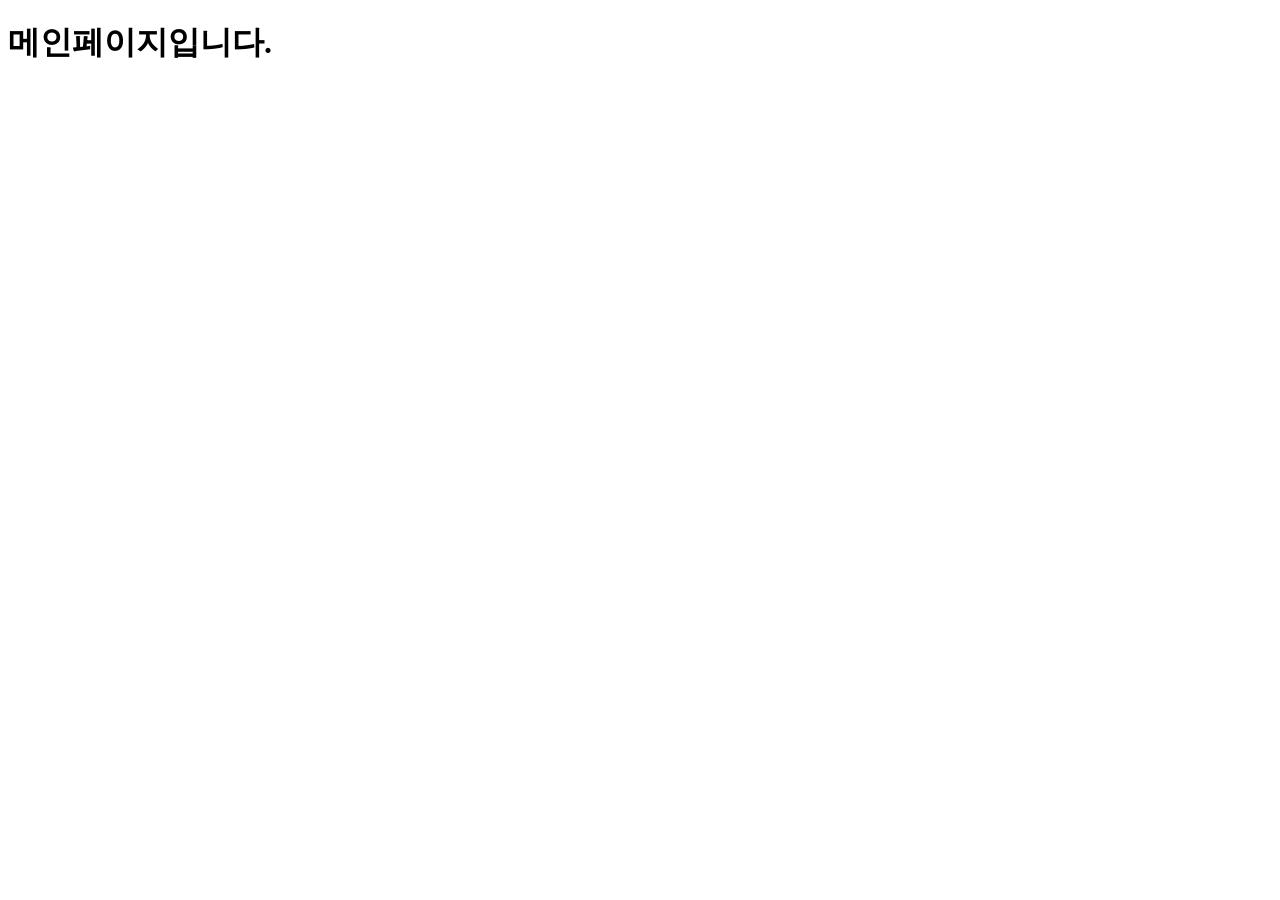
<file: src/main/resources/templates/main.html>
<!doctype html>
<html xmlns:th="http://www.thymeleaf.org"
      xmlns:layout="http://www.ultraq.net.nz/thymeleaf/layout"
      layout:decorate="~{layouts/layout1}">

<div layout:fragment="content">
    <h1>메인페이지입니다.</h1>
</div>
</html>
</file>
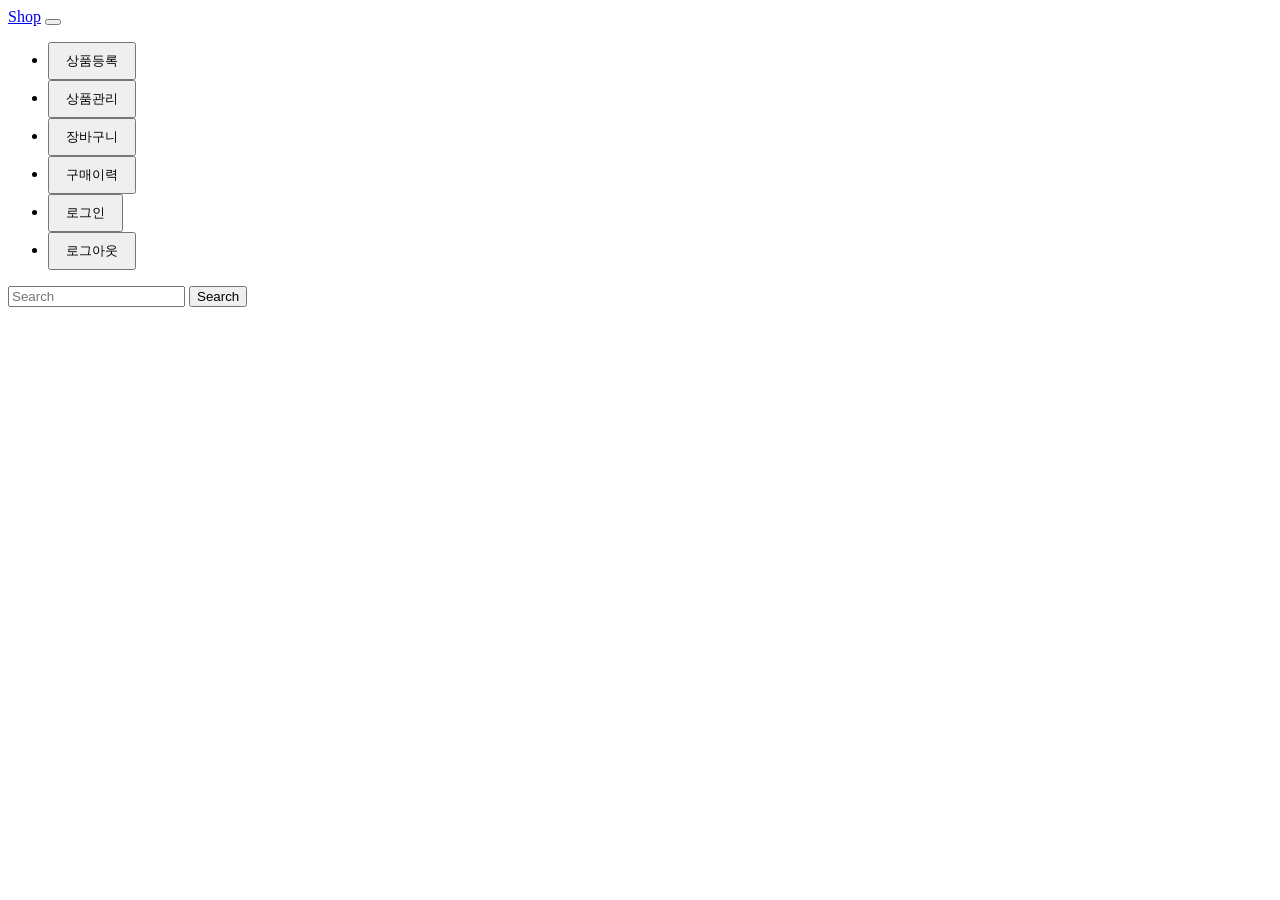
<file: src/main/resources/templates/fragments/header.html>
<!DOCTYPE html>
<html xmlns:th="http://www.thymeleaf.org"
      xmlns:sec="http://www.thymeleaf.org/extras/spring-security">
<div th:fragment="header">
    <nav class="navbar navbar-expand-lg bg-body-tertiary">
        <div class="container-fluid">
            <a class="navbar-brand" href="#">Shop</a>
            <button class="navbar-toggler" type="button"
                    data-bs-toggle="collapse" data-bs-target="#navbarSupportedContent"
                    aria-controls="navbarSupportedContent" aria-expanded="false"
                    aria-label="Toggle navigation">
                <span class="navbar-toggler-icon"></span>
            </button>
            <div class="collapse navbar-collapse" id="navbarSupportedContent">
                <ul class="navbar-nav me-auto mb-2 mb-lg-0">
                    <li class="nav-item" sec:authorize="hasAnyAuthority('ROLE_ADMIN')">
                        <form th:action="@{/admin/item/new}" method="get" style="display: inline;">
                            <button type="submit" class="btn btn-link nav-link active" style="padding: 0.5rem 1rem;">
                                상품등록
                            </button>
                        </form>
                    </li>
                    <li class="nav-item" sec:authorize="hasAnyAuthority('ROLE_ADMIN')">
                        <form th:action="@{/admin/items}" method="get" style="display: inline;">
                            <button type="submit" class="btn btn-link nav-link active" style="padding: 0.5rem 1rem;">
                                상품관리
                            </button>
                        </form>
                    </li>
                    <li class="nav-item" sec:authorize="isAuthenticated()">
                        <form th:action="@{/cart}" method="get" style="display: inline;">
                            <button type="submit" class="btn btn-link nav-link active" style="padding: 0.5rem 1rem;">
                                장바구니
                            </button>
                        </form>
                    </li>
                    <li class="nav-item" sec:authorize="isAuthenticated()">
                        <form th:action="@{/orders}" method="get" style="display: inline;">
                            <button type="submit" class="btn btn-link nav-link active" style="padding: 0.5rem 1rem;">
                                구매이력
                            </button>
                        </form>
                    </li>
                    <li class="nav-item" sec:authorize="isAnonymous()">
                        <form th:action="@{/members/login}" method="get" style="display: inline;">
                            <button type="submit" class="btn btn-link nav-link active" style="padding: 0.5rem 1rem;">
                                로그인
                            </button>
                        </form>
                    </li>
                    <li class="nav-item" sec:authorize="isAuthenticated()">
                        <form th:action="@{/members/logout}" method="post" style="display: inline;">
                            <!-- CSRF 토큰 -->
                            <input type="hidden" th:name="${_csrf.parameterName}" th:value="${_csrf.token}" />
                            <button type="submit" class="btn btn-link nav-link active" style="padding: 0.5rem 1rem;">
                                로그아웃
                            </button>
                        </form>
                    </li>
                </ul>
                <form class="d-flex" role="search">
                    <input class="form-control me-2" type="search" placeholder="Search" aria-label="Search">
                    <button class="btn btn-outline-success" type="submit">Search</button>
                </form>
            </div>
        </div>
    </nav>
</div>
</html>
</file>
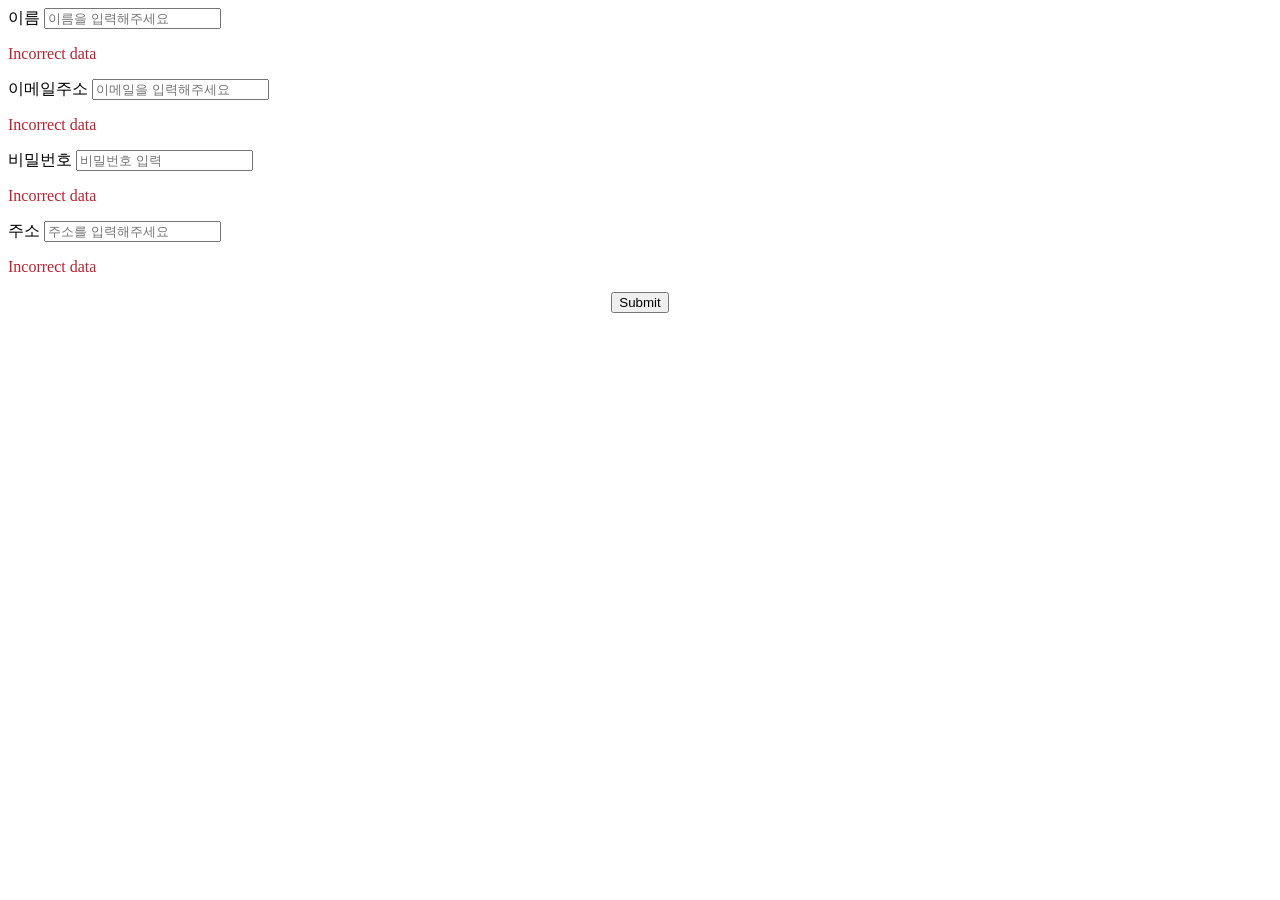
<file: src/main/resources/templates/member/memberForm.html>
<!DOCTYPE html>
<html lang="en"
      xmlns:th="http://www.thymeleaf.org"
      xmlns:layout="http://www.ultraq.net.nz/thymeleaf/layout"
      layout:decorate="~{layouts/layout1}">
<!-- 사용자 CSS 추가 -->
<th:block layout:fragment="css">
    <style>
        .fieldError {
            color: #bd2130;
        }
    </style>
</th:block>

<!-- 사용자 스크립트 추가 -->
<th:block layout:fragment="script">

    <script th:inline="javascript">
        $(document).ready(function(){
            let errorMessage = [[${errorMessage}]];  // [[${errorMessage}]] : 변수 내용 출력
            if(errorMessage != null){
                alert(errorMessage);
            }
        });
    </script>
</th:block>
<div layout:fragment="content">

    <form action="/members/new" role="form" method="post"  th:object="${memberFormDto}">
        <div class="form-group mb-3">
            <label th:for="name">이름</label>
            <input type="text" th:field="*{name}" class="form-control" placeholder="이름을 입력해주세요">
            <p th:if="${#fields.hasErrors('name')}" th:errors="*{name}" class="fieldError">Incorrect data</p>
        </div>
        <div class="form-group mb-3">
            <label th:for="email">이메일주소</label>
            <input type="email" th:field="*{email}" class="form-control" placeholder="이메일을 입력해주세요">
            <p th:if="${#fields.hasErrors('email')}" th:errors="*{email}" class="fieldError">Incorrect data</p>
        </div>
        <div class="form-group mb-3">
            <label th:for="password">비밀번호</label>
            <input type="password" th:field="*{password}" class="form-control" placeholder="비밀번호 입력">
            <p th:if="${#fields.hasErrors('password')}" th:errors="*{password}" class="fieldError">Incorrect data</p>
        </div>
        <div class="form-group mb-3">
            <label th:for="address">주소</label>
            <input type="text" th:field="*{address}" class="form-control" placeholder="주소를 입력해주세요">
            <p th:if="${#fields.hasErrors('address')}" th:errors="*{address}" class="fieldError">Incorrect data</p>
        </div>
        <div class="mb-3" style="text-align: center">
            <button type="submit" class="btn btn-primary" style="">Submit</button>
        </div>
        <input type="hidden" th:name="${_csrf.parameterName}" th:value="${_csrf.token}">
    </form>

</div>

</html>
</file>
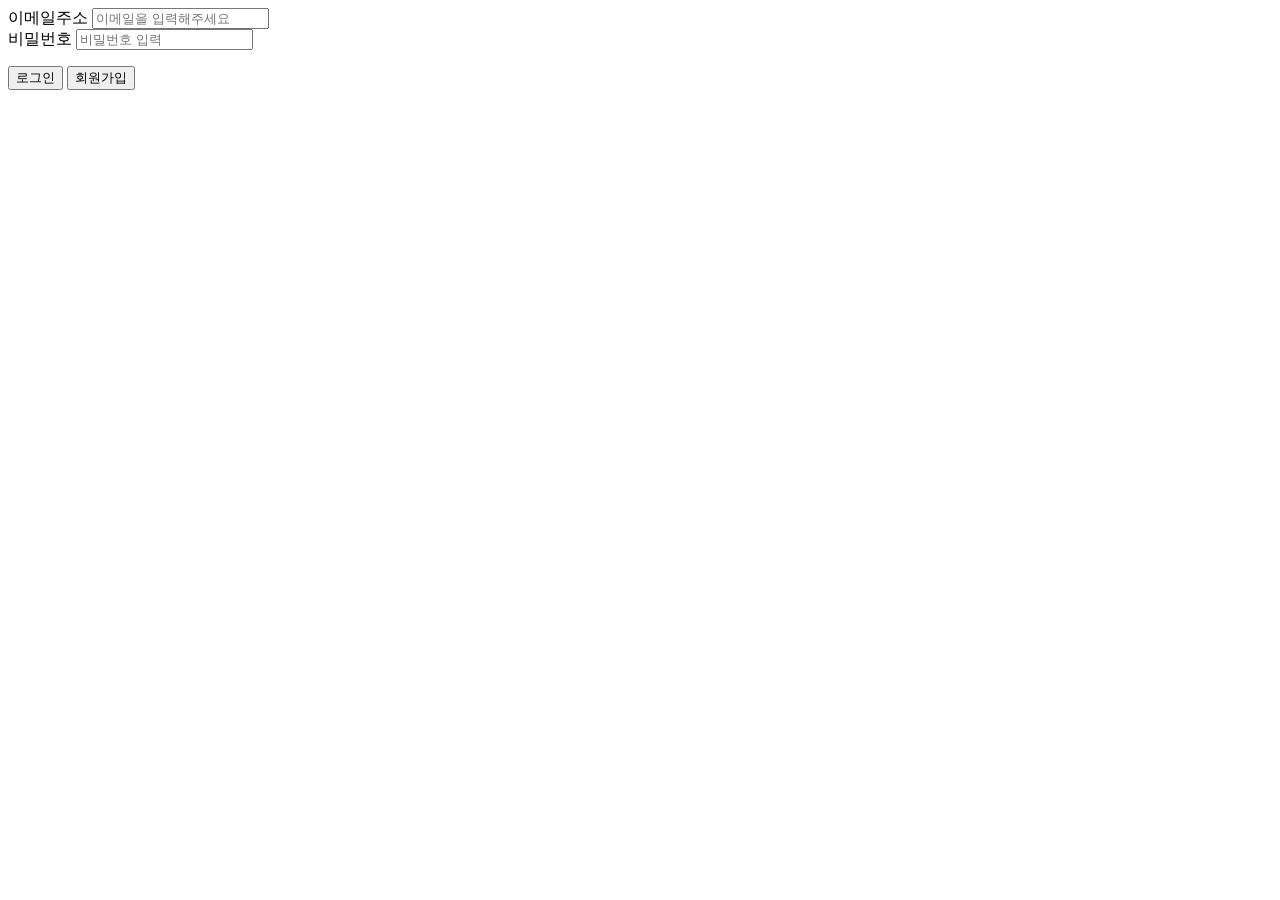
<file: src/main/resources/templates/member/memberLoginForm.html>
<!DOCTYPE html>
<html xmlns:th="http://www.thymeleaf.org"
      xmlns:layout="http://www.ultraq.net.nz/thymeleaf/layout"
      layout:decorate="~{layouts/layout1}">

<!-- 사용자 CSS 추가 -->
<th:block layout:fragment="css">
    <style>
        .error {
            color: #bd2130;
        }
    </style>
</th:block>

<div layout:fragment="content">

    <form role="form" method="post" action="/members/login">
        <div class="form-group mb-3">
            <label th:for="email">이메일주소</label>
            <input type="email" name="email" class="form-control" placeholder="이메일을 입력해주세요">
        </div>
        <div class="form-group mb-3">
            <label th:for="password">비밀번호</label>
            <input type="password" name="password" id="password" class="form-control" placeholder="비밀번호 입력">
        </div>
        <div class="mb-3">
            <p th:if="${loginErrorMsg}" class="error" th:text="${loginErrorMsg}"></p>
            <button class="btn btn-primary">로그인</button>
            <button type="button" class="btn btn-primary" onClick="location.href='/members/new'">회원가입</button>
            <input type="hidden" th:name="${_csrf.parameterName}" th:value="${_csrf?.token}">
        </div>
    </form>

</div>

</html>
</file>
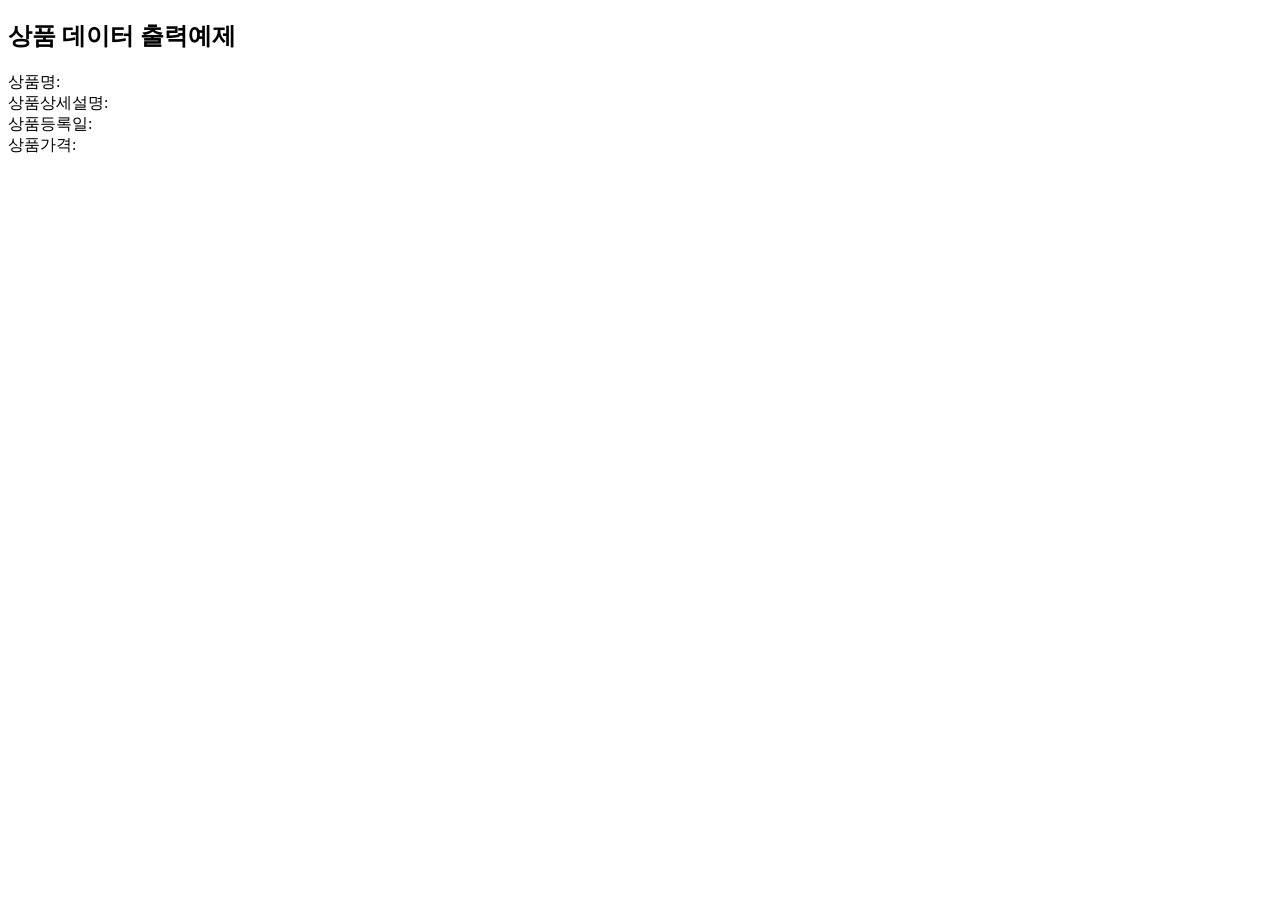
<file: src/main/resources/templates/thymeleafEx/thymeleafEx02.html>
<!DOCTYPE html>
<html xmlns:th="http://www.thymeleaf.org">
<head>
  <meta charset="UTF-8">
  <title>Title</title>
</head>
<body>
<h2>상품 데이터 출력예제</h2>

<div>
  상품명:<span th:text="${itemDto.itemNm}"></span>
</div>

<div>
  상품상세설명:<span th:text="${itemDto.itemDetail}"></span>
</div>
<div>

  상품등록일:<span th:text="${itemDto.regTime}"></span>
</div>
<div>

  상품가격:<span th:text="${itemDto.price}"></span>
</div>
</body>
</html>
</file>
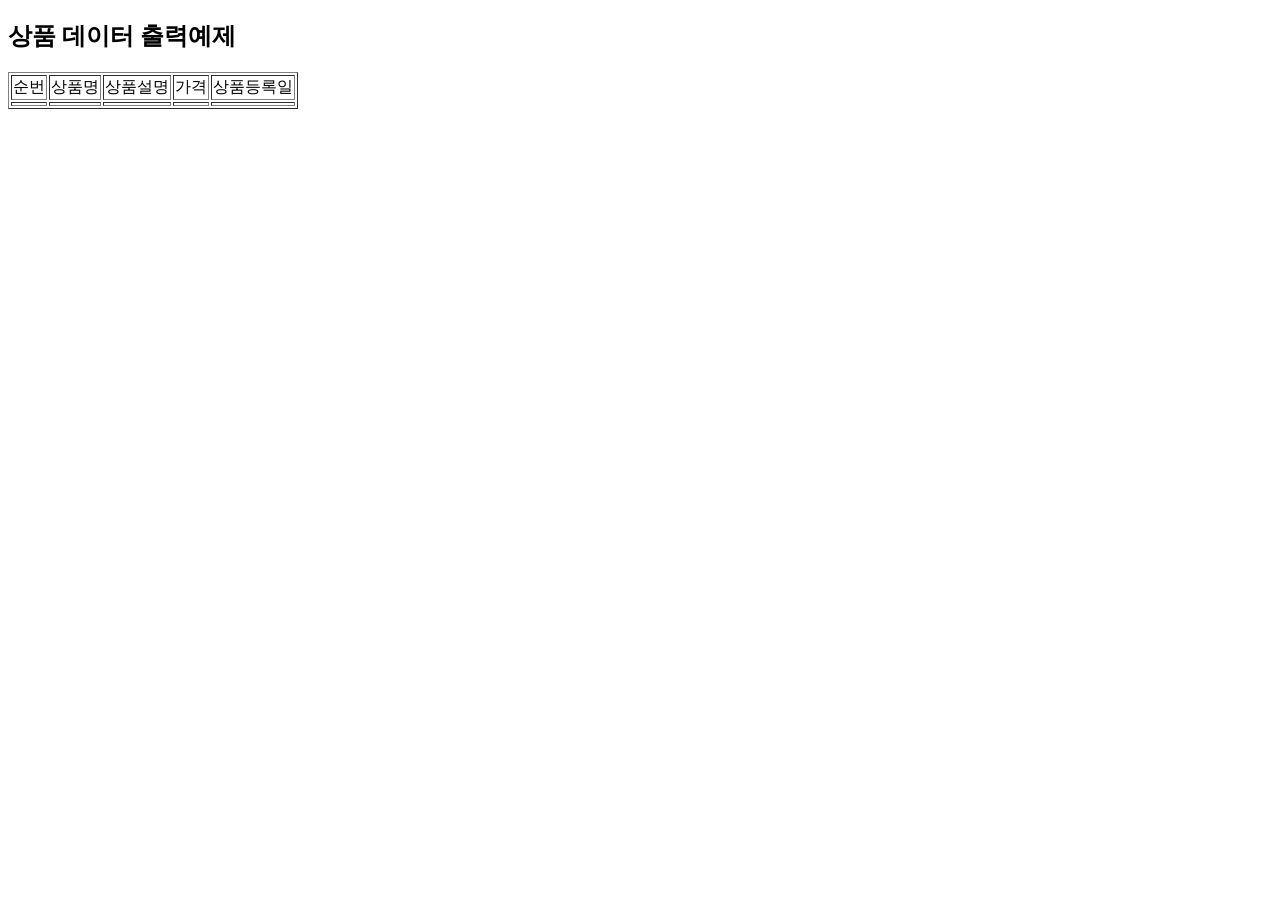
<file: src/main/resources/templates/thymeleafEx/thymeleafEx03.html>
<!DOCTYPE html>
<html xmlns:th="http://www.thymeleaf.org">
<head>
  <meta charset="UTF-8">
  <title>상품 데이터 출력예제</title>
</head>
<body>
<h2>상품 데이터 출력예제</h2>

<table border="1">

  <thead>
  <tr>
    <td>순번</td>
    <td>상품명</td>
    <td>상품설명</td>
    <td>가격</td>
    <td>상품등록일</td>
  </tr>
  </thead>
  <tbody>
  <tr th:each="itemDto, status : ${itemDtoList}">
    <td th:text="${status.index}"></td>
    <td th:text="${itemDto.itemNm}"></td>
    <td th:text="${itemDto.itemDetail}"></td>
    <td th:text="${itemDto.price}"></td>
    <td th:text="${itemDto.regTime}"></td>
  </tr>
  </tbody>
</table>
</body>
</html>
</file>
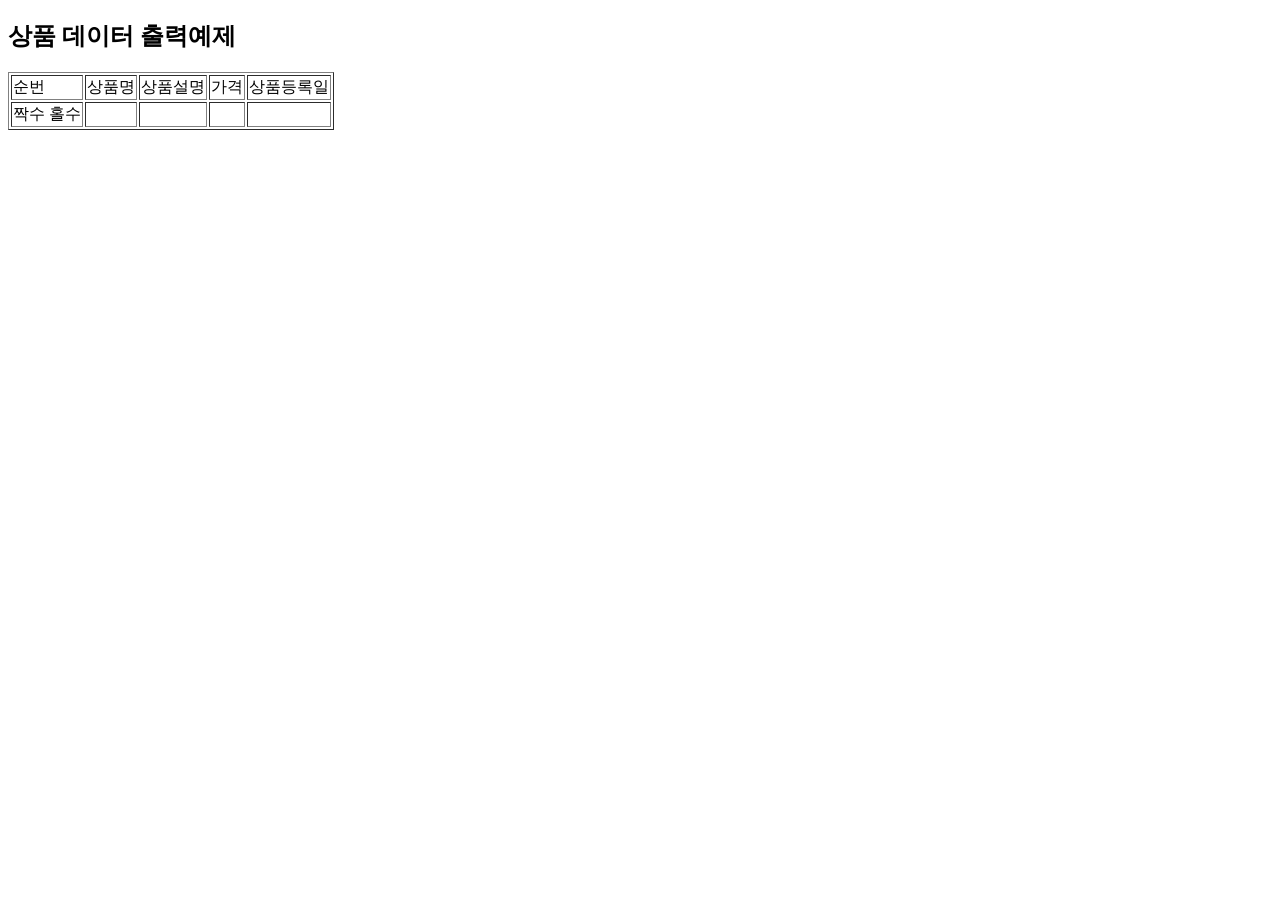
<file: src/main/resources/templates/thymeleafEx/thymeleafEx04.html>
<!DOCTYPE html>
<html xmlns:th="http://www.thymeleaf.org">
<head>
  <meta charset="UTF-8">
  <title>상품 데이터 출력예제</title>
</head>
<body>
<h2>상품 데이터 출력예제</h2>

<table border="1">

  <thead>
  <tr>
    <td>순번</td>
    <td>상품명</td>
    <td>상품설명</td>
    <td>가격</td>
    <td>상품등록일</td>
  </tr>
  </thead>
  <tbody>
  <tr th:each="itemDto, status : ${itemDtoList}">
    <td th:switch="${status.even}">
      <!-- 짝수인 경우 -->
      <span th:case="true">짝수</span>
      <!-- 홀수인 경우 -->
      <span th:case="false">홀수</span>
    </td>
    <td th:text="${itemDto.itemNm}"></td>
    <td th:text="${itemDto.itemDetail}"></td>
    <td th:text="${itemDto.price}"></td>
    <td th:text="${itemDto.regTime}"></td>
  </tr>
  </tbody>
</table>

</body>
</html>
</file>
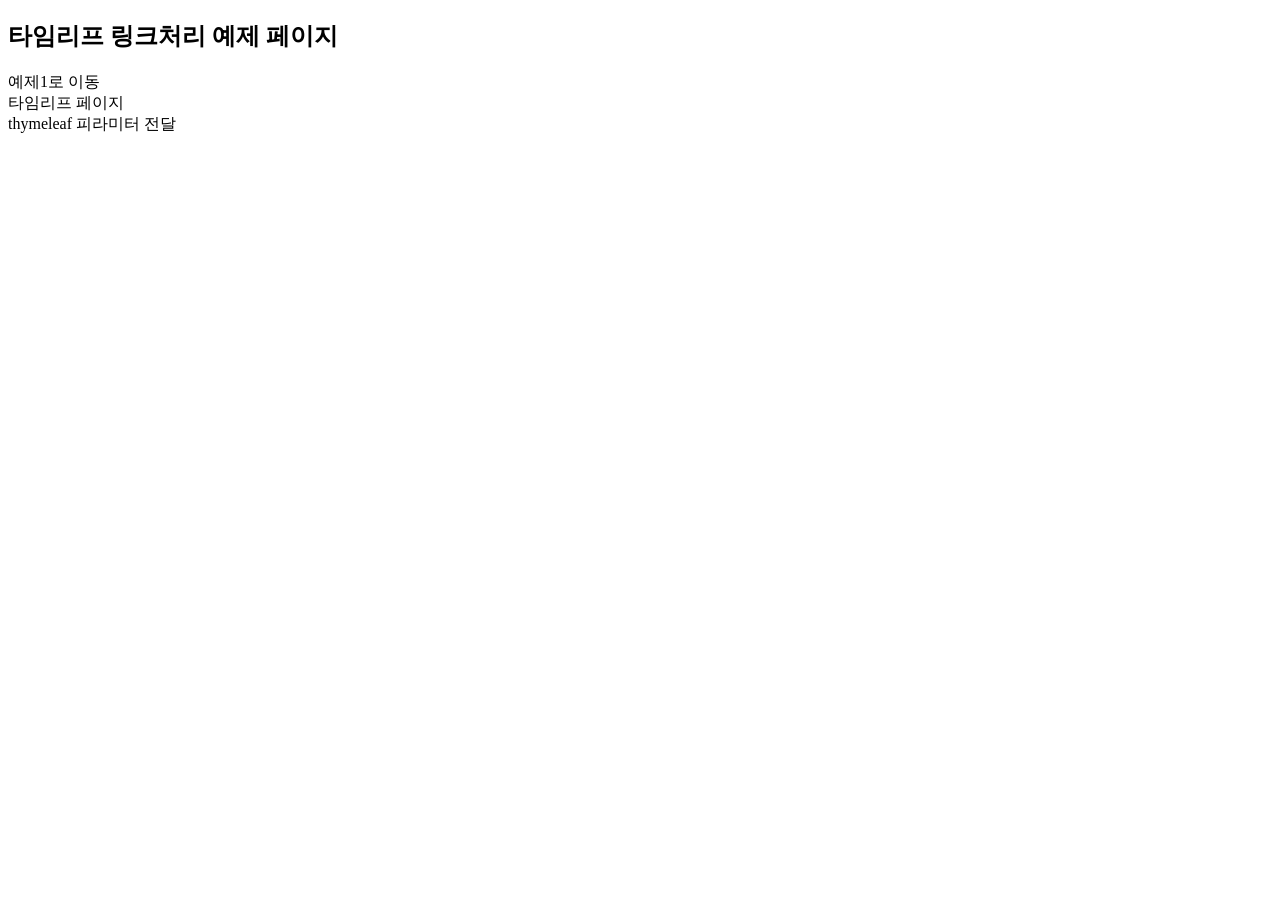
<file: src/main/resources/templates/thymeleafEx/thymeleafEx05.html>
<!DOCTYPE html>
<html xmlns:th="http://www.thymeleaf.org">
<head>
  <meta charset="UTF-8">
  <title>상품 데이터 출력예제</title>
</head>
<body>
<h2>타임리프 링크처리 예제 페이지</h2>
    <div>
      <a th:href="@{/thymeleaf/ex01}">예제1로 이동</a>
    </div>
    <div>
      <a th:href="@{http://www.thymeleaf.org/}">타임리프 페이지</a>
    </div>
    <div>
      <a th:href="@{/thymeleaf/ex06(param1 = '피라미터 데이터1',param2 = '피라미터 데이터2')}">thymeleaf 피라미터 전달</a>
    </div>
  </tr>
  </tbody>
</table>

</body>
</html>
</file>
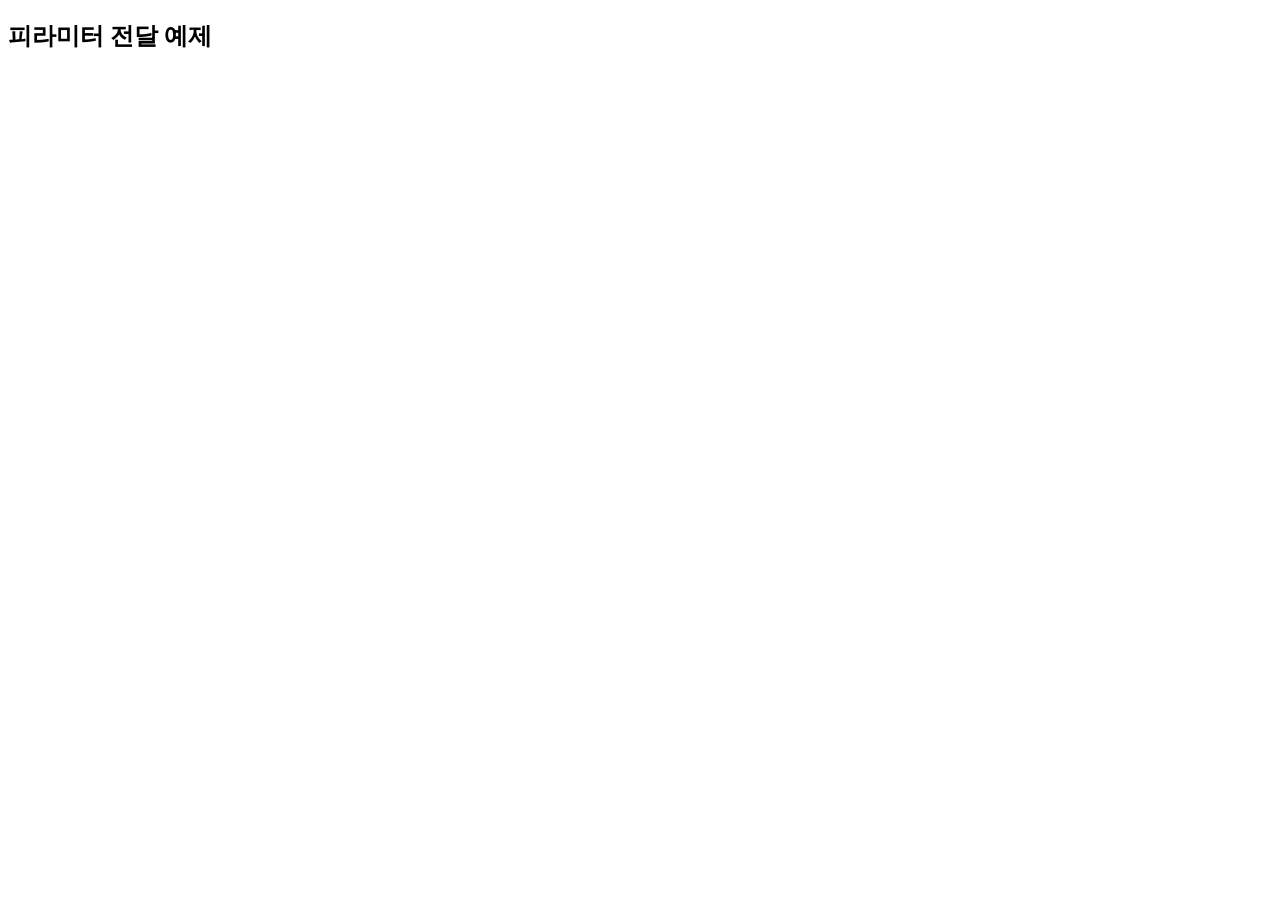
<file: src/main/resources/templates/thymeleafEx/thymeleafEx06.html>
<!DOCTYPE html>
<html xmlns:th="http://www.thymeleaf.org">
<head>
    <meta charset="UTF-8">
    <title>상품 데이터 출력예제</title>
</head>
<body>
<h2>피라미터 전달 예제</h2>
<div th:text="${param1}"></div>
<div th:text="${param2}"></div>
</body>
</html>
</file>
